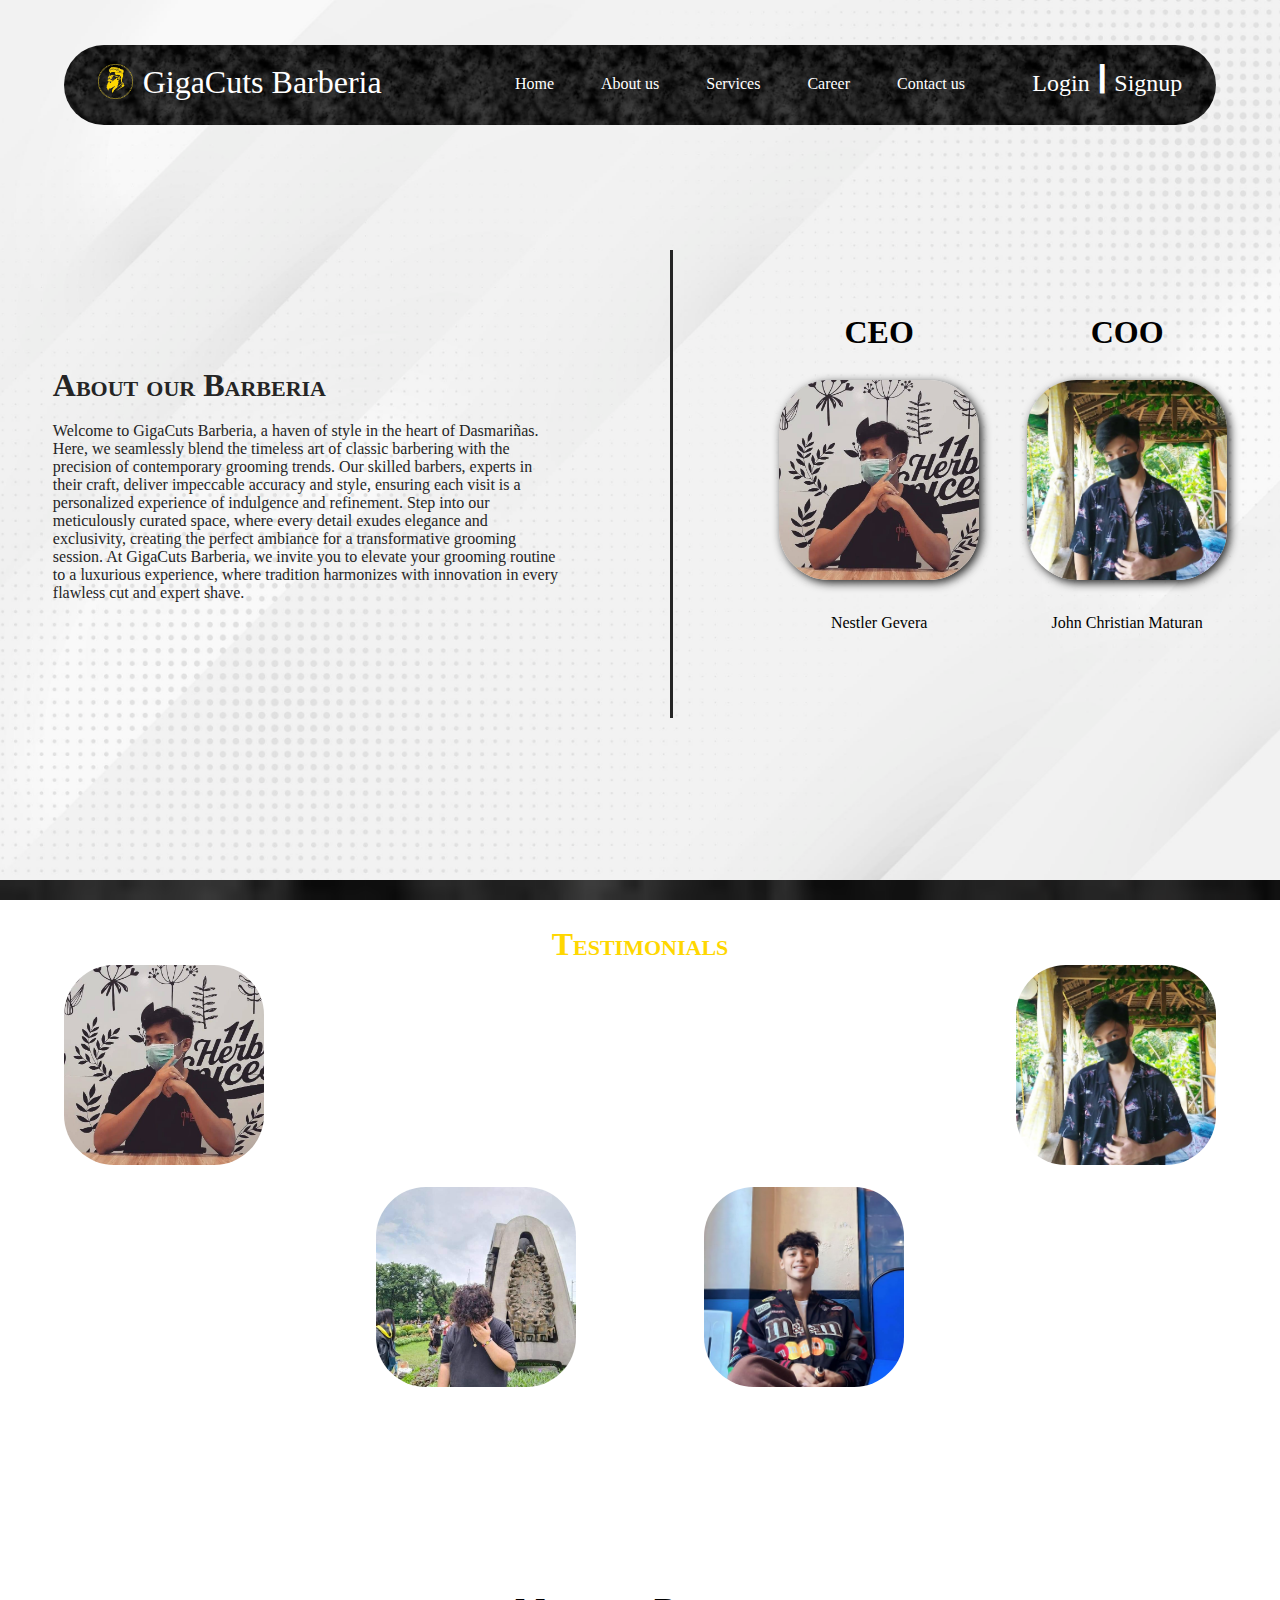
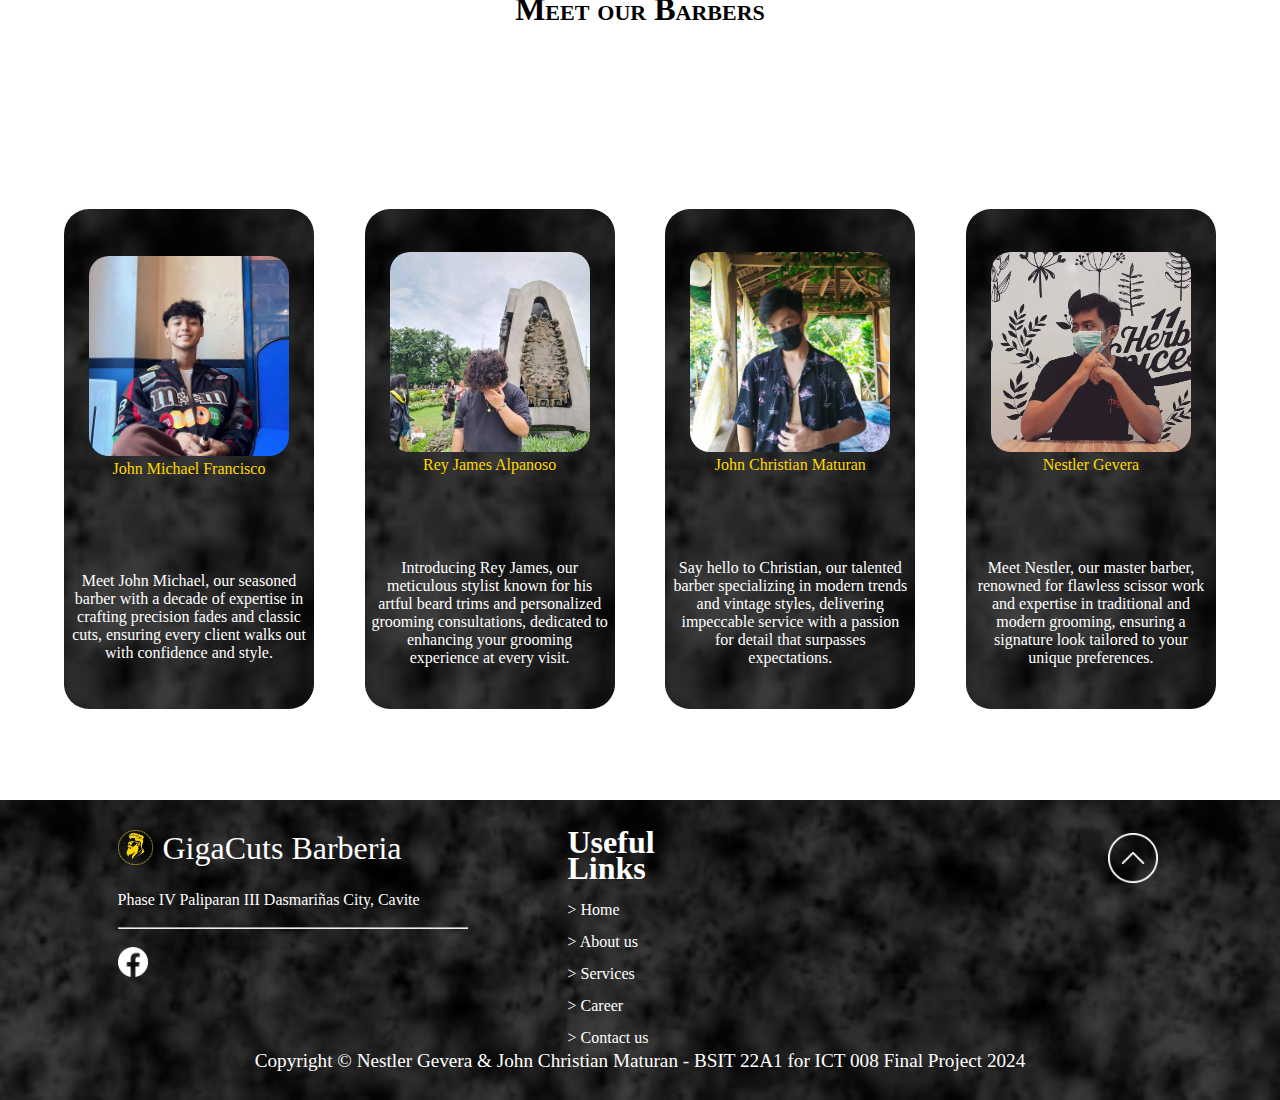
<file: aboutus.html>
<!DOCTYPE html>
<html lang="en">
<head>
    <meta charset="UTF-8">
    <meta name="viewport" content="width=device-width, initial-scale=1.0">
    <title>GigaCuts Barberia - About us</title>
    <link rel="icon" href="icons/logo-gold-without-bg.png" type="image/png">
    <link rel="stylesheet" href="css/aboutus.css">
</head>
<body>
    <header class="header">
        <div id="navbar-container">
            <div id="logo-container">
                <a href="index.html"><img src="icons/logo-gold-without-bg.png" alt="logo"></a>
                <a href="index.html">GigaCuts Barberia</a>
            </div>
            <nav id="navbar">
                <a href="index.html">Home</a>
                <a href="aboutus.html">About us</a>
                <a href="services.html">Services</a>
                <a href="career.html">Career</a>
                <a href="contactus.html">Contact us</a>
            </nav>
            <nav id="session-btn">
                <a href="#" id="login-btn">Login</a>
                <p>┃</p>
                <a href="#" id="signup-btn">Signup</a>
            </nav>
        </div>
    </header>
    <main class="main">
        <div class="header-space">

        </div>
        <section class="section" id="landing-page-section">
            <div class="lps" id="lps-1">
                <article id="lps-content">
                    <h1>About our Barberia</h1>
                    <br>
                    <summary>
                        Welcome to GigaCuts Barberia, a haven 
                        of style in the heart of Dasmariñas. 
                        Here, we seamlessly blend the timeless 
                        art of classic barbering with the 
                        precision of contemporary grooming 
                        trends. Our skilled barbers, experts 
                        in their craft, deliver impeccable 
                        accuracy and style, ensuring each visit 
                        is a personalized experience of 
                        indulgence and refinement. Step into 
                        our meticulously curated space, where 
                        every detail exudes elegance and 
                        exclusivity, creating the perfect 
                        ambiance for a transformative grooming 
                        session. At GigaCuts Barberia, we 
                        invite you to elevate your grooming 
                        routine to a luxurious experience, 
                        where tradition harmonizes with 
                        innovation in every flawless cut and 
                        expert shave.
                    </summary>
                </article>
            </div>
            <div class="lps" id="lps-2">
                
            </div>
            <div class="lps" id="lps-3">
                <div id="lps-3-container">
                    <div id="lps-3-1">
                        <h1>CEO</h1>
                        <figure>
                            <img src="photos/nestler.jpg" alt="A handsome CEO">
                            <figcaption>Nestler Gevera</figcaption>
                        </figure>
                    </div>
                    <div id="lps-3-2">
                        <h1>COO</h1>
                        <figure>
                            <img src="photos/christian.jpg" alt="a handsome COO">
                            <figcaption>John Christian Maturan  </figcaption>
                        </figure>
                    </div>
                </div>
            </div>
        </section>
        <section class="section" id="testimonials">
            <div id="testimonials-title">
                <h1 id="testimonials-h1">
                    Testimonials
                </h1>
                <div id="testimonials-container">
                    <div class="tes" id="tes-1">
                        <div id="t1">
                            <figure class="figure-testimonials">
                                <img src="photos/nestler.jpg" alt="Nestler">
                                <figcaption>Nestler Gevera</figcaption>
                            </figure>
                            <div id="pte-container">
                                <p id="pte-1">
                                    "GigaCuts Barberia is my go-to spot for 
                                    impeccable cuts every time. Their 
                                    attention to detail and friendly 
                                    atmosphere make each visit a pleasure."
                                </p>
                            </div>
                        </div>
                        <div id="t2">
                            <div id="pte-container">
                                <p id="pte-2">
                                    "I've been a loyal customer of GigaCuts 
                                    Barberia for years. Their skilled 
                                    barbers always exceed my expectations 
                                    with their precision and professionalism."
                                </p>
                            </div>
                            <figure class="figure-testimonials">
                                <img src="photos/rey.jpg" alt="Nestler">
                                <figcaption>Rey James Alpanoso</figcaption>
                            </figure>
                        </div>
                    </div>
                    <div class="tes" id="tes-3">
                        <div id="t2">
                            <div id="pte-container">
                                <p id="pte-2">
                                    "I'm always impressed by the personalized 
                                    service and attention to detail at 
                                    GigaCuts Barberia. They truly understand 
                                    and cater to their clients' individual 
                                    styles."
                                </p>
                            </div>
                            <figure class="figure-testimonials">
                                <img src="photos/christian.jpg" alt="Nestler">
                                <figcaption>John Christian Maturan</figcaption>
                            </figure>
                        </div>
                        <div id="t1">
                            <figure class="figure-testimonials">
                                <img src="photos/jm.jpg" alt="Nestler">
                                <figcaption>John Michael Francisco</figcaption>
                            </figure>
                            <div id="pte-container">
                                <p id="pte-1">
                                    "As a regular at GigaCuts Barberia, I can 
                                    confidently say they deliver exceptional 
                                    haircuts and great customer service. I 
                                    always leave feeling fresh and stylish, 
                                    highly recommend them!"
                                </p>
                            </div>
                        </div>
                    </div>
                </div>
            </div>
        </section>
        <section class="section" id="barbers">
            <div id="barber-h1">
                <h1>Meet our Barbers</h1>
            </div>
            <div id="barbers-container">
                <div class="barber" id="barber-1">
                    <figure>
                        <img src="photos/jm.jpg" alt="A handsome man">
                        <figcaption>John Michael Francisco</figcaption>
                    </figure>
                    <p class="barber-intro">
                        Meet John Michael, our seasoned barber 
                        with a decade of expertise in crafting 
                        precision fades and classic cuts, 
                        ensuring every client walks out with 
                        confidence and style.
                    </p>
                </div>
                <div class="barber" id="barber-2">
                    <figure>
                        <img src="photos/rey.jpg" alt="A handsome man">
                        <figcaption>Rey James Alpanoso</figcaption>
                    </figure>
                    <p class="barber-intro">
                        Introducing Rey James, our meticulous 
                        stylist known for his artful beard trims 
                        and personalized grooming consultations, 
                        dedicated to enhancing your grooming 
                        experience at every visit.
                    </p>
                </div>
                <div class="barber" id="barber-3">
                    <figure>
                        <img src="photos/christian.jpg" alt="A handsome man">
                        <figcaption>John Christian Maturan</figcaption>
                    </figure>
                    <p class="barber-intro">
                        Say hello to Christian, our talented barber 
                        specializing in modern trends and vintage 
                        styles, delivering impeccable service with a 
                        passion for detail that surpasses expectations.
                    </p>
                </div>
                <div class="barber" id="barber-4">
                    <figure>
                        <img src="photos/nestler.jpg" alt="A handsome man">
                        <figcaption>Nestler Gevera</figcaption>
                    </figure>
                    <p class="barber-intro">
                        Meet Nestler, our master barber, renowned for 
                        flawless scissor work and expertise in 
                        traditional and modern grooming, ensuring a 
                        signature look tailored to your unique preferences.
                    </p>
                </div>
            </div>
        </section>
    </main>
    <footer class="footer">
        <section id="footer-section">
            <div id="footer-container">
                <div id="footer-sec-1">
                    <div id="footer-info-container">
                        <div id="footer-info">
                            <a href="index.html"><img src="icons/logo-gold-without-bg.png" alt="logo"></a>
                            <a href="index.html">GigaCuts Barberia</a>
                        </div>
                        <br>
                        <p id="footer-info-paragraph">Phase IV Paliparan III Dasmariñas City, Cavite</p>
                        <br>
                        <hr>
                        <br>
                        <div class="socmed-icons">
                            <a href="https://www.facebook.com/profile.php?id=61561497173823" target="_blank"><img src="icons/facebook-icon-white.png"></a>
                        </div>
                    </div>
                    <div id="nav-links">
                        <h1>Useful Links</h1>
                        <br>
                        <div id="nav-links-container">
                            <a href="index.html">> Home</a>
                            <a href="aboutus.html">> About us</a>
                            <a href="services.html">> Services</a>
                            <a href="career.html">> Career</a>
                            <a href="contactus.html">> Contact us</a>
                        </div>
                    </div>
                </div>
                <div id="top-btn">
                    <a href="#top" id="top-btn-link">
                        <img src="icons/pointer-up-white.png" id="top-white">
                        <img src="icons/pointer-up-gold.png" id="top-gold">
                    </a>
                </div>
            </div>
            <div id="copyright">
                <p>Copyright © Nestler Gevera & John Christian Maturan - BSIT 22A1 for ICT 008 Final Project 2024</p>
            </div>
        </section>
    </footer>
    <script src="/javascript/aboutus.js"></script>
</body>
</html>
</file>
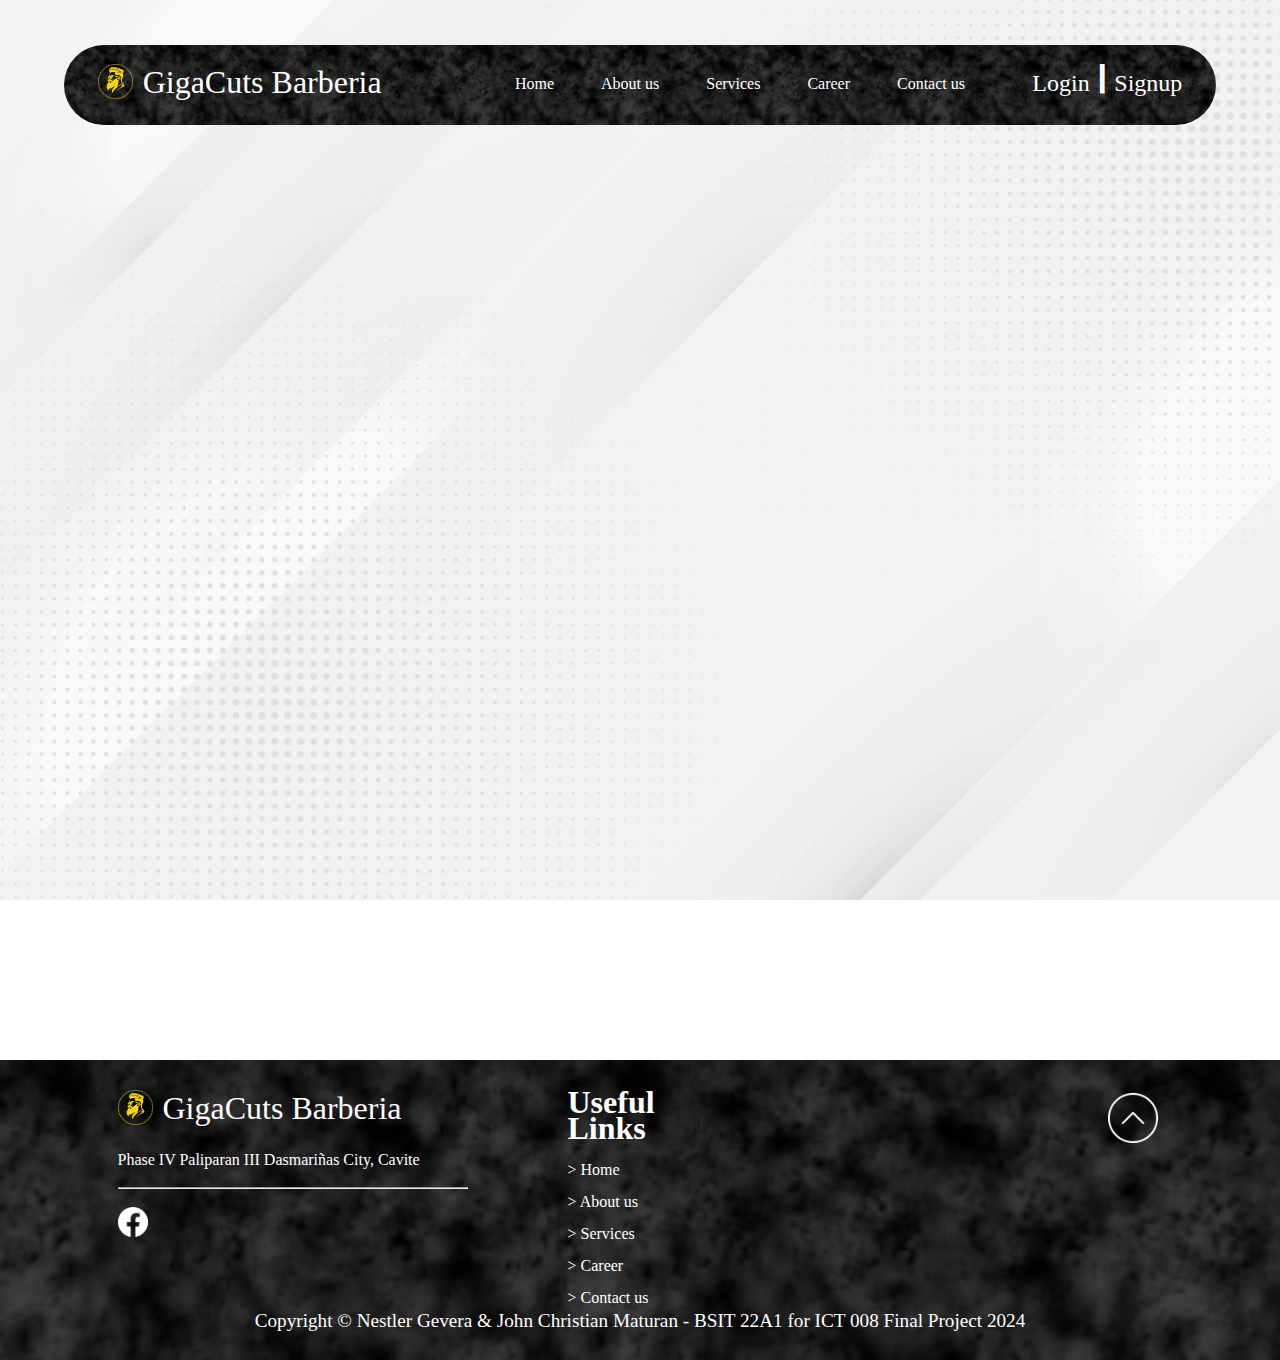
<file: career.html>
<!DOCTYPE html>
<html lang="en">
<head>
    <meta charset="UTF-8">
    <meta name="viewport" content="width=device-width, initial-scale=1.0">
    <title>GigaCuts Barberia - Career</title>
    <link rel="icon" href="icons/logo-gold-without-bg.png" type="image/png">
    <link rel="stylesheet" href="css/career.css">
</head>
<body>
    <header class="header">
        <div id="navbar-container">
            <div id="logo-container">
                <a href="index.html"><img src="icons/logo-gold-without-bg.png" alt="logo"></a>
                <a href="index.html">GigaCuts Barberia</a>
            </div>
            <nav id="navbar">
                <a href="index.html">Home</a>
                <a href="aboutus.html">About us</a>
                <a href="services.html">Services</a>
                <a href="career.html">Career</a>
                <a href="contactus.html">Contact us</a>
            </nav>
            <nav id="session-btn">
                <a href="#" id="login-btn">Login</a>
                <p>┃</p>
                <a href="#" id="signup-btn">Signup</a>
            </nav>
        </div>
    </header>
    <main class="main">
        <div class="header-space">

        </div>
        <section class="section" id="landing-page-section">
            
        </section>
    </main>
    <footer class="footer">
        <section id="footer-section">
            <div id="footer-container">
                <div id="footer-sec-1">
                    <div id="footer-info-container">
                        <div id="footer-info">
                            <a href="index.html"><img src="icons/logo-gold-without-bg.png" alt="logo"></a>
                            <a href="index.html">GigaCuts Barberia</a>
                        </div>
                        <br>
                        <p id="footer-info-paragraph">Phase IV Paliparan III Dasmariñas City, Cavite</p>
                        <br>
                        <hr>
                        <br>
                        <div class="socmed-icons">
                            <a href="https://www.facebook.com/profile.php?id=61561497173823" target="_blank"><img src="icons/facebook-icon-white.png"></a>
                        </div>
                    </div>
                    <div id="nav-links">
                        <h1>Useful Links</h1>
                        <br>
                        <div id="nav-links-container">
                            <a href="index.html">> Home</a>
                            <a href="aboutus.html">> About us</a>
                            <a href="services.html">> Services</a>
                            <a href="career.html">> Career</a>
                            <a href="contactus.html">> Contact us</a>
                        </div>
                    </div>
                </div>
                <div id="top-btn">
                    <a href="#top" id="top-btn-link">
                        <img src="icons/pointer-up-white.png" id="top-white">
                        <img src="icons/pointer-up-gold.png" id="top-gold">
                    </a>
                </div>
            </div>
            <div id="copyright">
                <p>Copyright © Nestler Gevera & John Christian Maturan - BSIT 22A1 for ICT 008 Final Project 2024</p>
            </div>
        </section>
    </footer>
    <script src="/javascript/services.js"></script>
</body>
</html>
</file>
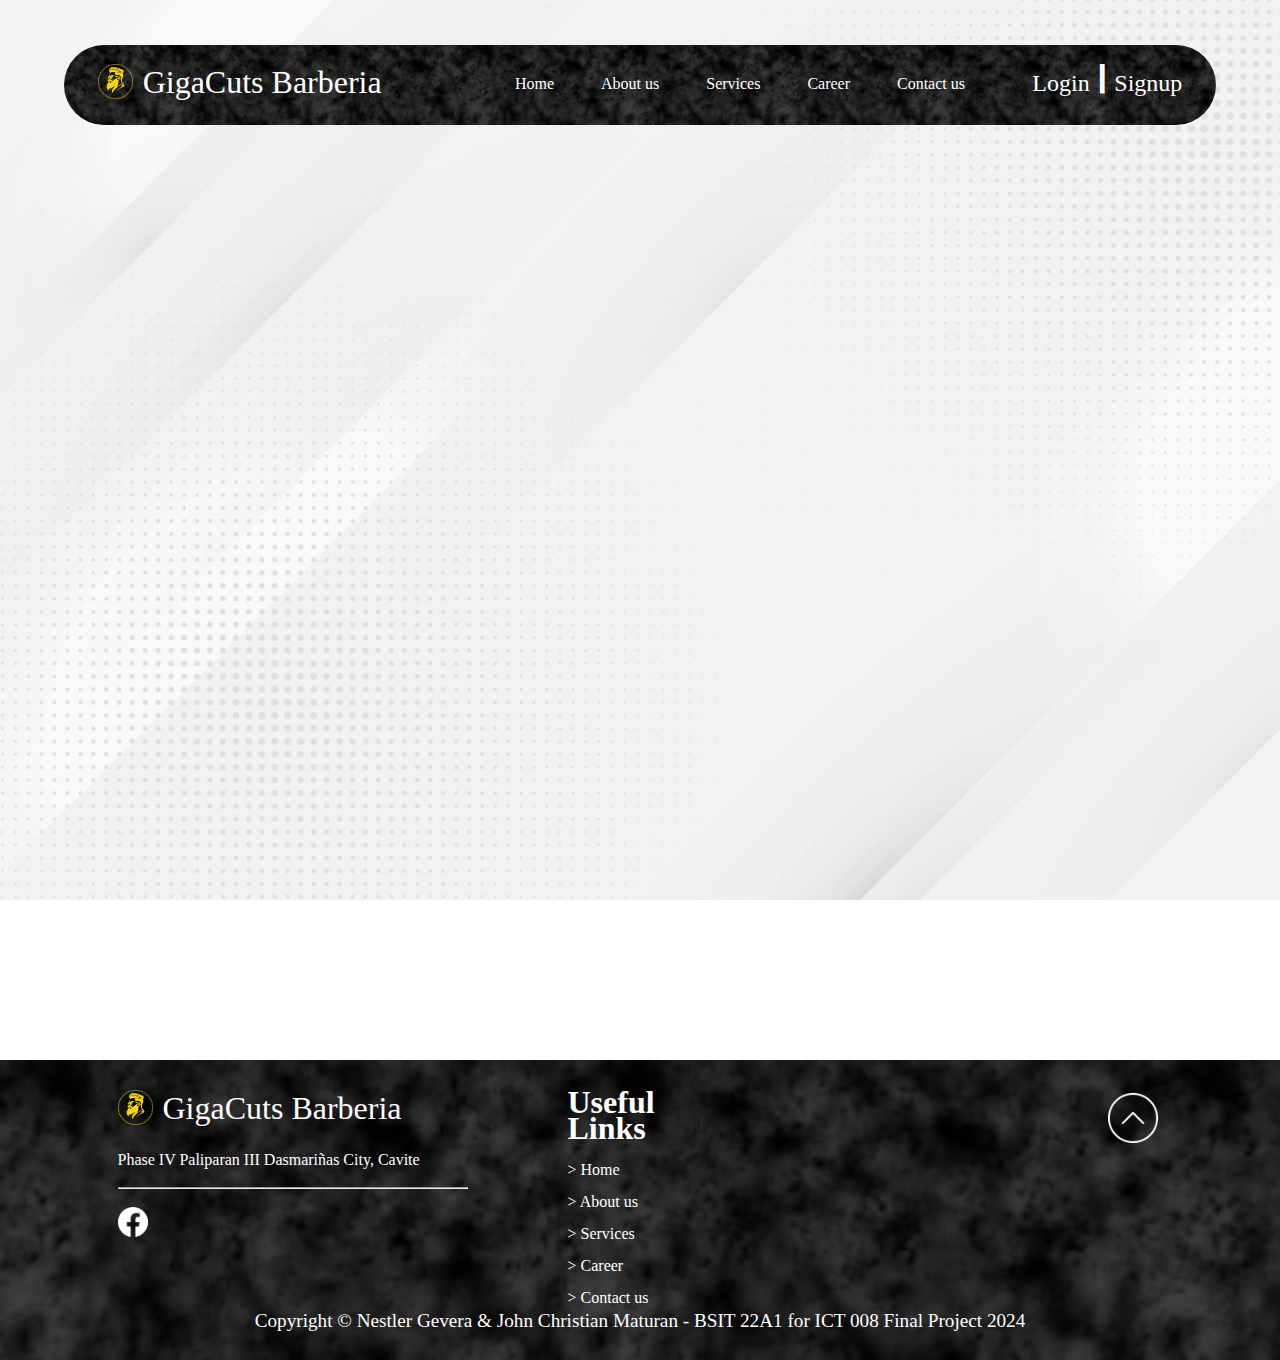
<file: contactus.html>
<!DOCTYPE html>
<html lang="en">
<head>
    <meta charset="UTF-8">
    <meta name="viewport" content="width=device-width, initial-scale=1.0">
    <title>GigaCuts Barberia - Contact us</title>
    <link rel="icon" href="icons/logo-gold-without-bg.png" type="image/png">
    <link rel="stylesheet" href="css/contactus.css">
</head>
<body>
    <header class="header">
        <div id="navbar-container">
            <div id="logo-container">
                <a href="index.html"><img src="icons/logo-gold-without-bg.png" alt="logo"></a>
                <a href="index.html">GigaCuts Barberia</a>
            </div>
            <nav id="navbar">
                <a href="index.html">Home</a>
                <a href="aboutus.html">About us</a>
                <a href="services.html">Services</a>
                <a href="career.html">Career</a>
                <a href="contactus.html">Contact us</a>
            </nav>
            <nav id="session-btn">
                <a href="#" id="login-btn">Login</a>
                <p>┃</p>
                <a href="#" id="signup-btn">Signup</a>
            </nav>
        </div>
    </header>
    <main class="main">
        <div class="header-space">

        </div>
        <section class="section" id="landing-page-section">
            
        </section>
    </main>
    <footer class="footer">
        <section id="footer-section">
            <div id="footer-container">
                <div id="footer-sec-1">
                    <div id="footer-info-container">
                        <div id="footer-info">
                            <a href="index.html"><img src="icons/logo-gold-without-bg.png" alt="logo"></a>
                            <a href="index.html">GigaCuts Barberia</a>
                        </div>
                        <br>
                        <p id="footer-info-paragraph">Phase IV Paliparan III Dasmariñas City, Cavite</p>
                        <br>
                        <hr>
                        <br>
                        <div class="socmed-icons">
                            <a href="https://www.facebook.com/profile.php?id=61561497173823" target="_blank"><img src="icons/facebook-icon-white.png"></a>
                        </div>
                    </div>
                    <div id="nav-links">
                        <h1>Useful Links</h1>
                        <br>
                        <div id="nav-links-container">
                            <a href="index.html">> Home</a>
                            <a href="aboutus.html">> About us</a>
                            <a href="services.html">> Services</a>
                            <a href="career.html">> Career</a>
                            <a href="contactus.html">> Contact us</a>
                        </div>
                    </div>
                </div>
                <div id="top-btn">
                    <a href="#top" id="top-btn-link">
                        <img src="icons/pointer-up-white.png" id="top-white">
                        <img src="icons/pointer-up-gold.png" id="top-gold">
                    </a>
                </div>
            </div>
            <div id="copyright">
                <p>Copyright © Nestler Gevera & John Christian Maturan - BSIT 22A1 for ICT 008 Final Project 2024</p>
            </div>
        </section>
    </footer>
    <script src="/javascript/services.js"></script>
</body>
</html>
</file>
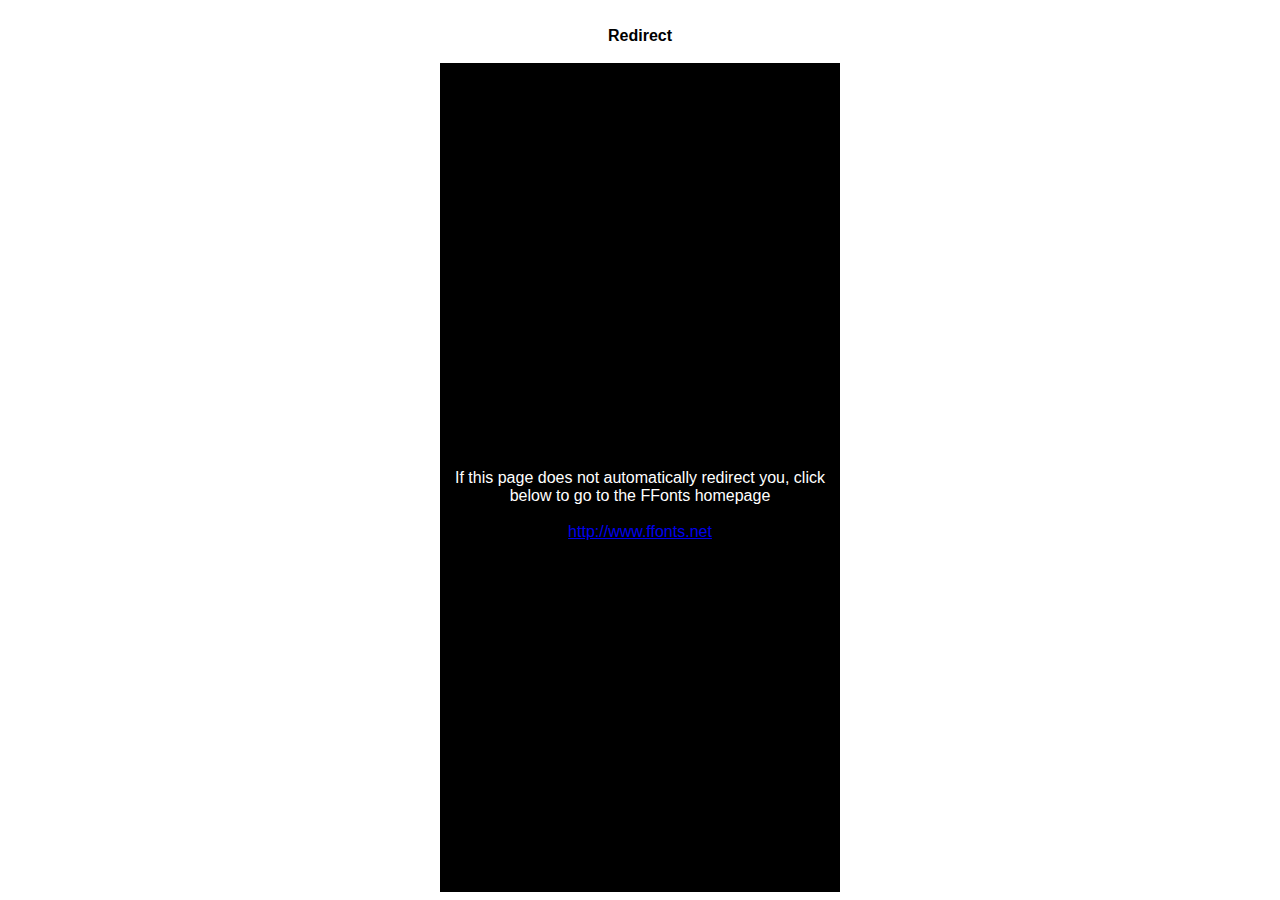
<file: fonts/ffonts.net.htm>
<HTML>
<HEAD>
<TITLE>FFonts - Redirect</TITLE>
<meta http-equiv="refresh" content="1;url=http://www.ffonts.net">
<script language="javascript">
<!-- 
//location.replace("http://www.ffonts.net");
-->
</script>
</HEAD>

<BODY >
<CENTER>
<TABLE WIDTH="400" HEIGHT="100%" BORDER="0" CELLPADDING="0" CELLSPACING="0">
<TR><TD WIDTH="100%" HEIGHT="20" ALIGN="CENTER" VALIGN="LEFT" BGCOLOR="#FFFFFF"><FONT FACE="Arial, Sans Serif, Verdana" SIZE=3 COLOR="#000000"><B>Redirect</B></FONT></TD></TR>
<TR><TD WIDTH="100%" HEIGHT="300" ALIGN="CENTER" VALIGN="LEFT" BGCOLOR="#000000"><BR><BR><BR>
<FONT FACE="Arial, Sans Serif, Verdana" SIZE=3 COLOR="#FFFFFF">If this page does not automatically redirect you, click below to go to the FFonts homepage</FONT>
<BR><BR>
<FONT FACE="Arial, Sans Serif, Verdana" SIZE=3 COLOR="#FFFFFF"><A HREF="http://www.ffonts.net" TARGET="_top">http://www.ffonts.net</A>
</TD></TR>
</TD></TR>
</TABLE>
</CENTER>
</BODY>
</HTML>
</file>
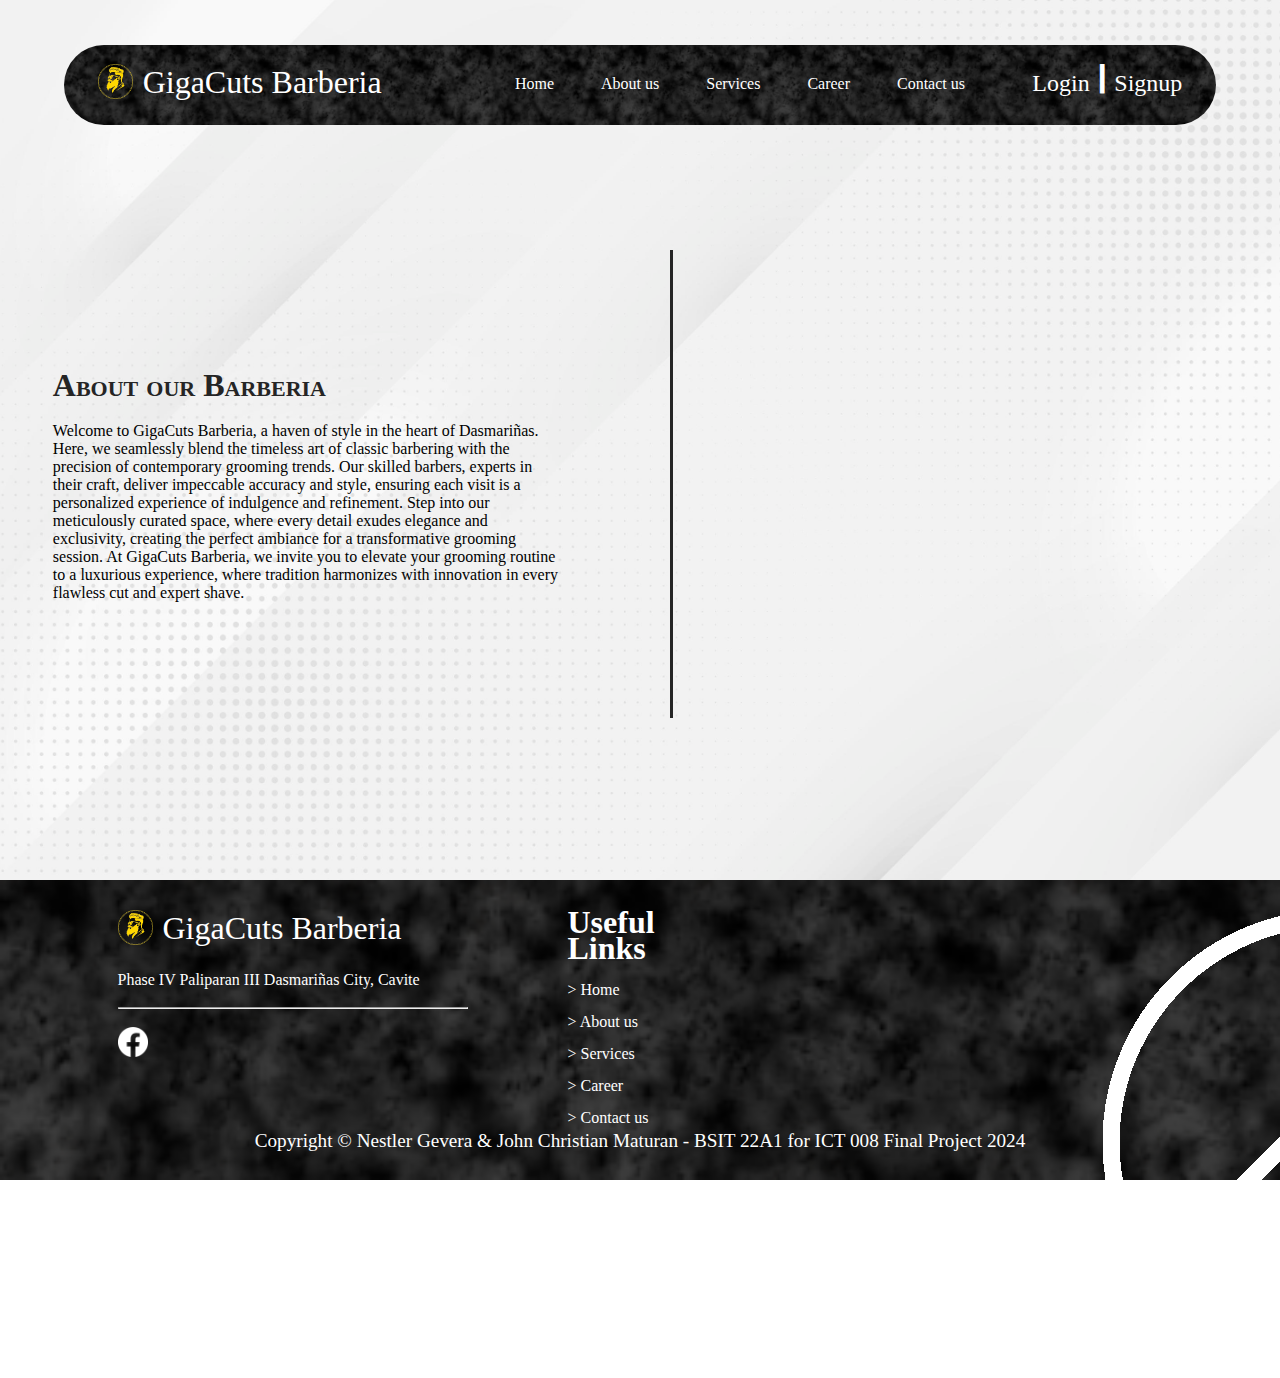
<file: html/aboutus.html>
<!DOCTYPE html>
<html lang="en">
<head>
    <meta charset="UTF-8">
    <meta name="viewport" content="width=device-width, initial-scale=1.0">
    <title>GigaCuts Barberia - Home</title>
    <link rel="icon" href="../icons/logo-gold-without-bg.png" type="image/png">
    <link rel="stylesheet" href="../css/aboutus.css">
    <link rel="stylesheet" href="../css/responsive.css">
</head>
<body>
    <header class="header">
        <div id="navbar-container">
            <div id="logo-container">
                <a href="index.html"><img src="../icons/logo-gold-without-bg.png" alt="logo"></a>
                <a href="index.html">GigaCuts Barberia</a>
            </div>
            <nav id="navbar">
                <a href="/index.html">Home</a>
                <a href="/html/aboutus.html">About us</a>
                <a href="#">Services</a>
                <a href="#">Career</a>
                <a href="#">Contact us</a>
            </nav>
            <nav id="session-btn">
                <a href="#" id="login-btn">Login</a>
                <p>┃</p>
                <a href="#" id="signup-btn">Signup</a>
            </nav>
        </div>
    </header>
    <main class="main">
        <div class="header-space">

        </div>
        <section class="section" id="landing-page-section">
            <div class="lps" id="lps-1">
                <div id="lps-content">
                    <h1>About our Barberia</h1>
                    <br>
                    <p>
                        Welcome to GigaCuts Barberia, a haven 
                        of style in the heart of Dasmariñas. 
                        Here, we seamlessly blend the timeless 
                        art of classic barbering with the 
                        precision of contemporary grooming 
                        trends. Our skilled barbers, experts 
                        in their craft, deliver impeccable 
                        accuracy and style, ensuring each visit 
                        is a personalized experience of 
                        indulgence and refinement. Step into 
                        our meticulously curated space, where 
                        every detail exudes elegance and 
                        exclusivity, creating the perfect 
                        ambiance for a transformative grooming 
                        session. At GigaCuts Barberia, we 
                        invite you to elevate your grooming 
                        routine to a luxurious experience, 
                        where tradition harmonizes with 
                        innovation in every flawless cut and 
                        expert shave.
                    </p>
                </div>
            </div>
            <div class="lps" id="lps-2">
                
            </div>
            <div class="lps" id="lps-3">
                
            </div>
        </section>
    </main>
    <footer class="footer">
        <section id="footer-section">
            <div id="footer-container">
                <div id="footer-sec-1">
                    <div id="footer-info-container">
                        <div id="footer-info">
                            <a href="index.html"><img src="../icons/logo-gold-without-bg.png" alt="logo"></a>
                            <a href="index.html">GigaCuts Barberia</a>
                        </div>
                        <br>
                        <p id="footer-info-paragraph">Phase IV Paliparan III Dasmariñas City, Cavite</p>
                        <br>
                        <hr>
                        <br>
                        <div class="socmed-icons">
                            <a href="https://www.facebook.com/profile.php?id=61561497173823" target="_blank"><img src="../icons/facebook-icon-white.png"></a>
                        </div>
                    </div>
                    <div id="nav-links">
                        <h1>Useful Links</h1>
                        <br>
                        <div id="nav-links-container">
                            <a href="index.html">> Home</a>
                            <a href="#">> About us</a>
                            <a href="#">> Services</a>
                            <a href="#">> Career</a>
                            <a href="#">> Contact us</a>
                        </div>
                    </div>
                </div>
                <div id="top-btn">
                    <a href="#top"><img src="../icons/pointer-up-white.png"></a>
                </div>
            </div>
            <div id="copyright">
                <p>Copyright © Nestler Gevera & John Christian Maturan - BSIT 22A1 for ICT 008 Final Project 2024</p>
            </div>
        </section>
    </footer>
    <script src="/javascript/aboutus.js"></script>
</body>
</html>
</file>
<file: css/aboutus.css>
@import url('https://fonts.cdnfonts.com/css/poppins');
@import url('https://fonts.googleapis.com/css2?family=Montserrat:ital,wght@0,100..900;1,100..900&display=swap');
@import url(https://db.onlinewebfonts.com/c/ffe66f1f477fe14d4460f1558fd58b91?family=Deadhead+Rough);

* {
    margin: 0;
    padding: 0;
    box-sizing: border-box;
    font-family: "Deadhead Rough",fantasy;
}

body {
    background-image: url('../assets/white-bg-1.jpg');
    background-repeat: no-repeat;
    background-position: center center;
    background-attachment: fixed;
    background-size: cover;
}

/*Header Code*/
.header {
    position: fixed;
    top: 5%;
    height: 80px;
    width: 100%;
    display: grid;
    place-items: center;
    z-index: 100;
}

#navbar-container {
    display: flex;
    place-items: center;
    width: 90%;
    height: 80px;
    background-image: url('../assets/navbar-bg.png');
    background-repeat: no-repeat;
    background-position: center center;
    background-size: cover;
    border-radius: 50px;
    justify-content: space-around;
}

#logo-container {
    transition: 0.3s;
    display: flex;
    width: 350px;
}

#logo-container a {
    color: white;
    font-size: 2em;
    font-weight: 300;
    text-decoration: none;
    transition: 0.3s;
}

#logo-container:hover {
    transform: scale(1.05);
}

#logo-container a img {
    width: 35px;
    height: 35px;
    margin-right: 10px;
}

#navbar {
    width: 450px;
    display: flex;
    justify-content: space-between;
}

#navbar a {
    text-decoration: none;
    font-size: 1em;
    color: white;
    font-weight: 300;
    transition: 0.3s;
    border-bottom: 3px solid transparent;
    padding-bottom: 5px;
    padding-top: 5px;
    font-family: Poppins;
    font-weight: 500;
}

#navbar a:hover {
    color: #FFD700;
    border-bottom: 3px solid #FFD700;
}

#session-btn {
    width: 150px;
    display: flex;
    justify-content: space-between;
}

#session-btn a {
    text-decoration: none;
    font-size: 1.5em;
    color: white;
    font-weight: 300;
    transition: 0.3s;
    border-bottom: 3px solid transparent;
    padding-bottom: 5px;
    padding-top: 5px;
}

#session-btn p {
    color: white;
    font-size: 1.5em;
    font-weight: 700;
}

#login-btn:hover {
    color: #F63E3E;
    border-bottom: 3px solid #F63E3E;
}

#signup-btn:hover {
    color: #097BE3;
    border-bottom: 3px solid #097BE3;
}

/*Main Code*/
.header-space {
    height: 160px;
    width: 100%;
}

.section {
    width: 100%;
    height: 100vh;
}

#landing-page-section {
    display: flex;
    justify-content: space-around;
    transform: translate(0px, 10vh);
    height: 80vh;
}

.lps {
    height: 65%;
    width: 40%;
}

#lps-1 {
    display: grid;
    place-content: center;
}

#lps-content h1, 
#lps-content summary {
    font-family: Poppins;
    color: #252525;
}

#lps-content h1 {
    font-variant: small-caps;
    font-size: 2em;
}

#lps-2 {
    height: 65%;
    width: 3px;
    background-color: #252525;
}

#lps-3 {
    width: 35%;
    display: grid;
    place-items: center;
}

#lps-3-container {
    height: 300px;
    width: 100%;
    display: flex;
    justify-content: space-between;
    line-height: 3;
    transform: translate(0px, -50px);
}

#lps-3-1 img, 
#lps-3-2 img {
    height: 200px;
    width: 200px;
    border-radius: 25%;
    box-shadow: 3px 3px 10px #252525;
}

#lps-3-1, 
#lps-3-2 {
    text-align: center;
}

#lps-3-1 h1, 
#lps-3-2 h1 {
    font-size: 2em;
    font-variant: small-caps;
    font-family: Poppins;
}

/*Testimonials Code*/
#testimonials {
    height: 620px;
}

#testimonials-title {
    width: 100%;
    height: 620px;
    background-image: url('../assets/navbar-bg.png');
    background-position: center center;
    background-repeat: no-repeat;
    background-size: cover;
    background-attachment: fixed;
    display: grid;
    place-items: center;
}

#testimonials-h1 {
    color: #FFD700;
    font-variant: small-caps;
    font-family: Poppins;
    font-size: 2em;
    margin-top: 5vh;
}

#testimonials-container {
    display: flex;
    justify-content: space-around;
    margin-bottom: 10vh;
}

.tes {
    width: 40%;
    display: grid;
    place-items: center;
}

.figure-testimonials img {
    width: 200px;
    height: 200px;
    border-radius: 25%;
}

.figure-testimonials figcaption {
    text-align: center;
    color: white;
}

#t1, #t2 {
    width: 100%;
    display: flex;
    justify-content: space-between;
}

#pte-container {
    height: 200px;
    width: 60%;
    display: grid;
    place-items: center;
}

#t1 p, #t2 p {
    font-size: 1em;
    font-family: Poppins;
    color: white;
}

#t2 p {
    text-align: right;
}

/*Barbers Code*/
#barbers {
    display: grid;
    place-items: center;
}

#barber-h1 {
    width: 100%;
    text-align: center;
}

#barber-h1 h1 {
    font-variant: small-caps;
    font-family: Poppins;
    font-size: 2em;
}

#barbers-container {
    width: 90%;
    height: 500px;
    display: flex;
    justify-content: space-between;
}

.barber {
    height: 100%;
    width: 250px;
    background-image: url('../assets/navbar-bg.png');
    background-size: cover;
    background-position: center center;
    background-repeat: no-repeat;
    border-radius: 25px;
    transition: 0.3s;
    display: grid;
    place-items: center;
}

.barber:hover {
    transform: scale(1.1);
}

.barber img {
    height: 200px;
    width: 200px;
    border-radius: 20px;
}

.barber figcaption {
    text-align: center;
    color: #FFD700;
}

.barber p {
    text-align: center;
    width: 95%;
    color: white;
    font-family: Poppins;
}

/*Footer Code*/
.footer {
    height: 300px;
    width: 100%;
    background-image: url('../assets/navbar-bg.png');
    background-position: center center;
    background-repeat: no-repeat;
    background-size: cover;
}

#footer-section {
    height: 300px;
    width: 100%;
}

#footer-container {
    padding-top: 30px;
    height: 250px;
    width: 100%;
    display: flex;
    justify-content: space-around;
}

#footer-sec-1 {
    display: flex;
    justify-content: space-between;
    height: 250px;
    width: 750px;
}

#footer-info-container {
    height: 200px;
}

#footer-info {
    transition: 0.3s;
    width: 350px;
    display: flex;
}

#footer-info a {
    color: white;
    font-size: 2em;
    font-weight: 300;
    text-decoration: none;
    transition: 0.3s;
}

#footer-info:hover {
    transform: scale(1.05);
}

#footer-info a img {
    width: 35px;
    height: 35px;
    margin-right: 10px;
}

#footer-info-paragraph {
    font-family: Poppins;
    font-size: 1em;
    color: white;
}

.socmed-icons {
    height: 30px;
    width: 300px;
}

.socmed-icons img {
    height: 30px;
    width: 30px;
}

#nav-links {
    height: 250px;
    width: 150px;
    margin-right: 150px;
    line-height: .8;
}

#nav-links h1 {
    color: white;
    font-family: Poppins;
}

#nav-links-container a {
    display: block;
    text-decoration: none;
    font-family: Poppins;
    color: white;
    transition: 0.3s ease;
    line-height: 2;
}

#nav-links-container a:hover {
    transform: translate(10px, 0px);
    color: #FFD700;
}

#top-btn {
    width: 60px;
    height: 60px;
    display: grid;
    place-items: center;
}

#top-btn-link {
    transition: opacity 0.5s ease-in-out;
}

#top-btn-link img {
    height: 50px;
    width: 50px;
}

#top-btn-link img#top-gold {
    display: none;
}

#top-btn-link:hover img#top-white {
    display: none;
}

#top-btn-link:hover img#top-gold {
    display: inline;
    transform: scale(1.1);
}

#copyright {
    width: 100%;
    text-align: center;
    color: white;
}

#copyright p {
    font-family: Poppins;
    font-size: 1.2em;
}
</file>
<file: css/career.css>
@import url('https://fonts.cdnfonts.com/css/poppins');
@import url('https://fonts.googleapis.com/css2?family=Montserrat:ital,wght@0,100..900;1,100..900&display=swap');
@import url(https://db.onlinewebfonts.com/c/ffe66f1f477fe14d4460f1558fd58b91?family=Deadhead+Rough);

* {
    margin: 0;
    padding: 0;
    box-sizing: border-box;
    font-family: "Deadhead Rough",fantasy;
}

body {
    background-image: url('../assets/white-bg-1.jpg');
    background-repeat: no-repeat;
    background-position: center center;
    background-attachment: fixed;
    background-size: cover;
}

/*Header Code*/
.header {
    position: fixed;
    top: 5%;
    height: 80px;
    width: 100%;
    display: grid;
    place-items: center;
    z-index: 100;
}

#navbar-container {
    display: flex;
    place-items: center;
    width: 90%;
    height: 80px;
    background-image: url('../assets/navbar-bg.png');
    background-repeat: no-repeat;
    background-position: center center;
    background-size: cover;
    border-radius: 50px;
    justify-content: space-around;
}

#logo-container {
    transition: 0.3s;
    display: flex;
    width: 350px;
}

#logo-container a {
    color: white;
    font-size: 2em;
    font-weight: 300;
    text-decoration: none;
    transition: 0.3s;
}

#logo-container:hover {
    transform: scale(1.05);
}

#logo-container a img {
    width: 35px;
    height: 35px;
    margin-right: 10px;
}

#navbar {
    width: 450px;
    display: flex;
    justify-content: space-between;
}

#navbar a {
    text-decoration: none;
    font-size: 1em;
    color: white;
    font-weight: 300;
    transition: 0.3s;
    border-bottom: 3px solid transparent;
    padding-bottom: 5px;
    padding-top: 5px;
    font-family: Poppins;
    font-weight: 500;
}

#navbar a:hover {
    color: #FFD700;
    border-bottom: 3px solid #FFD700;
}

#session-btn {
    width: 150px;
    display: flex;
    justify-content: space-between;
}

#session-btn a {
    text-decoration: none;
    font-size: 1.5em;
    color: white;
    font-weight: 300;
    transition: 0.3s;
    border-bottom: 3px solid transparent;
    padding-bottom: 5px;
    padding-top: 5px;
}

#session-btn p {
    color: white;
    font-size: 1.5em;
    font-weight: 700;
}

#login-btn:hover {
    color: #F63E3E;
    border-bottom: 3px solid #F63E3E;
}

#signup-btn:hover {
    color: #097BE3;
    border-bottom: 3px solid #097BE3;
}

/*Main Code*/
.header-space {
    height: 160px;
    width: 100%;
}

.section {
    width: 100%;
    height: 100vh;
}

/*Footer Code*/
.footer {
    height: 300px;
    width: 100%;
    background-image: url('../assets/navbar-bg.png');
    background-position: center center;
    background-repeat: no-repeat;
    background-size: cover;
}

#footer-section {
    height: 300px;
    width: 100%;
}

#footer-container {
    padding-top: 30px;
    height: 250px;
    width: 100%;
    display: flex;
    justify-content: space-around;
}

#footer-sec-1 {
    display: flex;
    justify-content: space-between;
    height: 250px;
    width: 750px;
}

#footer-info-container {
    height: 200px;
}

#footer-info {
    transition: 0.3s;
    width: 350px;
    display: flex;
}

#footer-info a {
    color: white;
    font-size: 2em;
    font-weight: 300;
    text-decoration: none;
    transition: 0.3s;
}

#footer-info:hover {
    transform: scale(1.05);
}

#footer-info a img {
    width: 35px;
    height: 35px;
    margin-right: 10px;
}

#footer-info-paragraph {
    font-family: Poppins;
    font-size: 1em;
    color: white;
}

.socmed-icons {
    height: 30px;
    width: 300px;
}

.socmed-icons img {
    height: 30px;
    width: 30px;
}

#nav-links {
    height: 250px;
    width: 150px;
    margin-right: 150px;
    line-height: .8;
}

#nav-links h1 {
    color: white;
    font-family: Poppins;
}

#nav-links-container a {
    display: block;
    text-decoration: none;
    font-family: Poppins;
    color: white;
    transition: 0.3s ease;
    line-height: 2;
}

#nav-links-container a:hover {
    transform: translate(10px, 0px);
    color: #FFD700;
}

#top-btn {
    width: 60px;
    height: 60px;
    display: grid;
    place-items: center;
}

#top-btn-link {
    transition: opacity 0.5s ease-in-out;
}

#top-btn-link img {
    height: 50px;
    width: 50px;
}

#top-btn-link img#top-gold {
    display: none;
}

#top-btn-link:hover img#top-white {
    display: none;
}

#top-btn-link:hover img#top-gold {
    display: inline;
    transform: scale(1.1);
}

#copyright {
    width: 100%;
    text-align: center;
    color: white;
}

#copyright p {
    font-family: Poppins;
    font-size: 1.2em;
}
</file>
<file: css/contactus.css>
@import url('https://fonts.cdnfonts.com/css/poppins');
@import url('https://fonts.googleapis.com/css2?family=Montserrat:ital,wght@0,100..900;1,100..900&display=swap');
@import url(https://db.onlinewebfonts.com/c/ffe66f1f477fe14d4460f1558fd58b91?family=Deadhead+Rough);

* {
    margin: 0;
    padding: 0;
    box-sizing: border-box;
    font-family: "Deadhead Rough",fantasy;
}

body {
    background-image: url('../assets/white-bg-1.jpg');
    background-repeat: no-repeat;
    background-position: center center;
    background-attachment: fixed;
    background-size: cover;
}

/*Header Code*/
.header {
    position: fixed;
    top: 5%;
    height: 80px;
    width: 100%;
    display: grid;
    place-items: center;
    z-index: 100;
}

#navbar-container {
    display: flex;
    place-items: center;
    width: 90%;
    height: 80px;
    background-image: url('../assets/navbar-bg.png');
    background-repeat: no-repeat;
    background-position: center center;
    background-size: cover;
    border-radius: 50px;
    justify-content: space-around;
}

#logo-container {
    transition: 0.3s;
    display: flex;
    width: 350px;
}

#logo-container a {
    color: white;
    font-size: 2em;
    font-weight: 300;
    text-decoration: none;
    transition: 0.3s;
}

#logo-container:hover {
    transform: scale(1.05);
}

#logo-container a img {
    width: 35px;
    height: 35px;
    margin-right: 10px;
}

#navbar {
    width: 450px;
    display: flex;
    justify-content: space-between;
}

#navbar a {
    text-decoration: none;
    font-size: 1em;
    color: white;
    font-weight: 300;
    transition: 0.3s;
    border-bottom: 3px solid transparent;
    padding-bottom: 5px;
    padding-top: 5px;
    font-family: Poppins;
    font-weight: 500;
}

#navbar a:hover {
    color: #FFD700;
    border-bottom: 3px solid #FFD700;
}

#session-btn {
    width: 150px;
    display: flex;
    justify-content: space-between;
}

#session-btn a {
    text-decoration: none;
    font-size: 1.5em;
    color: white;
    font-weight: 300;
    transition: 0.3s;
    border-bottom: 3px solid transparent;
    padding-bottom: 5px;
    padding-top: 5px;
}

#session-btn p {
    color: white;
    font-size: 1.5em;
    font-weight: 700;
}

#login-btn:hover {
    color: #F63E3E;
    border-bottom: 3px solid #F63E3E;
}

#signup-btn:hover {
    color: #097BE3;
    border-bottom: 3px solid #097BE3;
}

/*Main Code*/
.header-space {
    height: 160px;
    width: 100%;
}

.section {
    width: 100%;
    height: 100vh;
}

/*Footer Code*/
.footer {
    height: 300px;
    width: 100%;
    background-image: url('../assets/navbar-bg.png');
    background-position: center center;
    background-repeat: no-repeat;
    background-size: cover;
}

#footer-section {
    height: 300px;
    width: 100%;
}

#footer-container {
    padding-top: 30px;
    height: 250px;
    width: 100%;
    display: flex;
    justify-content: space-around;
}

#footer-sec-1 {
    display: flex;
    justify-content: space-between;
    height: 250px;
    width: 750px;
}

#footer-info-container {
    height: 200px;
}

#footer-info {
    transition: 0.3s;
    width: 350px;
    display: flex;
}

#footer-info a {
    color: white;
    font-size: 2em;
    font-weight: 300;
    text-decoration: none;
    transition: 0.3s;
}

#footer-info:hover {
    transform: scale(1.05);
}

#footer-info a img {
    width: 35px;
    height: 35px;
    margin-right: 10px;
}

#footer-info-paragraph {
    font-family: Poppins;
    font-size: 1em;
    color: white;
}

.socmed-icons {
    height: 30px;
    width: 300px;
}

.socmed-icons img {
    height: 30px;
    width: 30px;
}

#nav-links {
    height: 250px;
    width: 150px;
    margin-right: 150px;
    line-height: .8;
}

#nav-links h1 {
    color: white;
    font-family: Poppins;
}

#nav-links-container a {
    display: block;
    text-decoration: none;
    font-family: Poppins;
    color: white;
    transition: 0.3s ease;
    line-height: 2;
}

#nav-links-container a:hover {
    transform: translate(10px, 0px);
    color: #FFD700;
}

#top-btn {
    width: 60px;
    height: 60px;
    display: grid;
    place-items: center;
}

#top-btn-link {
    transition: opacity 0.5s ease-in-out;
}

#top-btn-link img {
    height: 50px;
    width: 50px;
}

#top-btn-link img#top-gold {
    display: none;
}

#top-btn-link:hover img#top-white {
    display: none;
}

#top-btn-link:hover img#top-gold {
    display: inline;
    transform: scale(1.1);
}

#copyright {
    width: 100%;
    text-align: center;
    color: white;
}

#copyright p {
    font-family: Poppins;
    font-size: 1.2em;
}
</file>
<file: css/responsive.css>
/*1920 x 1080 THE MOST COMMON RESOLUTION*/
@media screen and (max-height: 1080) {
    .section {
        height: 1080px;
        width: 100%;
    }
}
</file>
